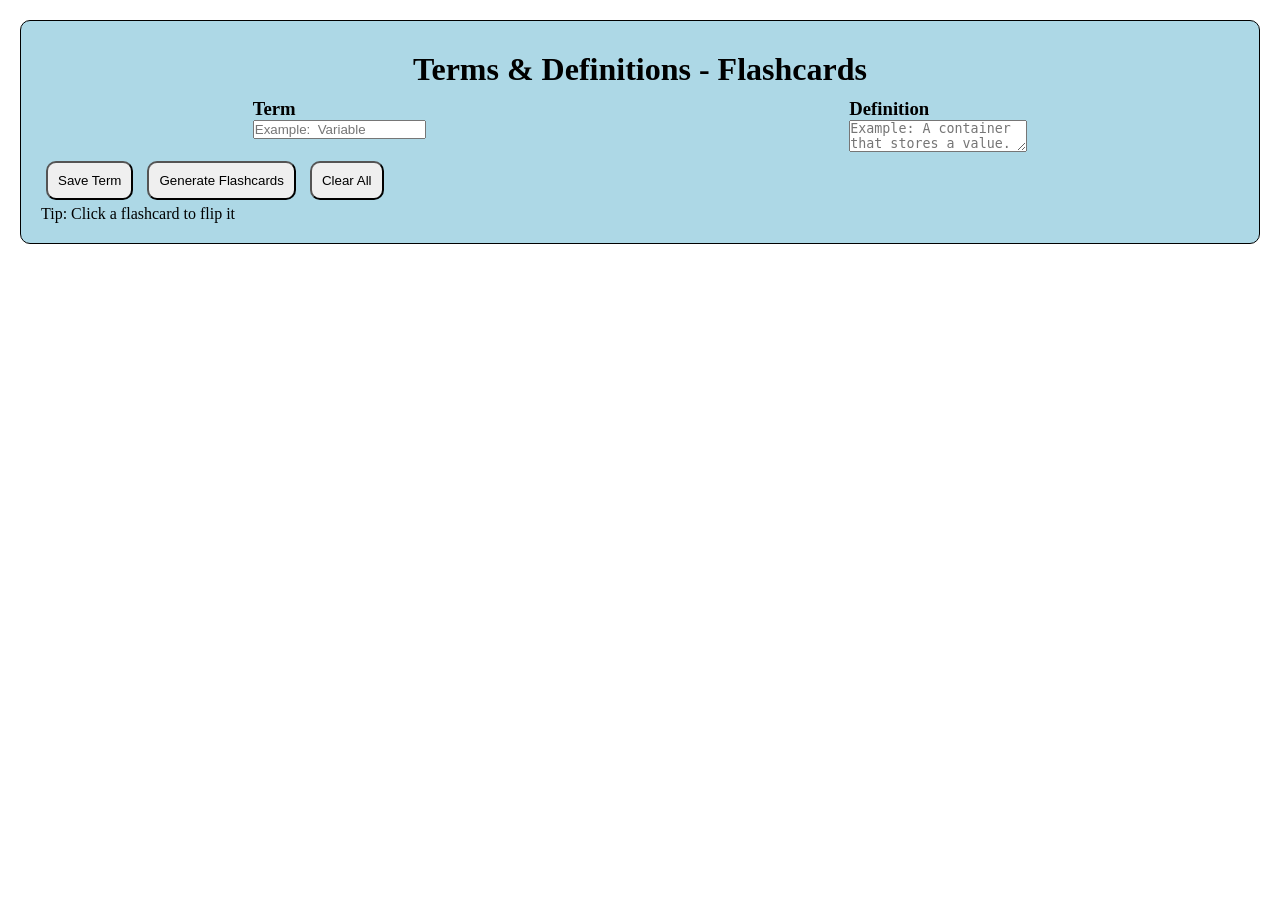
<file: index.html>
<!DOCTYPE html>
<html lang="en">
<head>
    <meta charset="UTF-8">
    <meta name="viewport" content="width=device-width, initial-scale=1.0">
    <title>Flash Card App</title>
    <link rel="stylesheet" href="card-app.css">
    <script src="card-app.js" defer></script>
</head>
<body>
    <div class="container">
        <h1>Terms & Definitions - Flashcards</h1>

        <div class="texts">
            <div class="term">
                <h3>Term</h3>
                <input type="text" id="input" placeholder="Example:  Variable">
            </div>

            <div class="def">
                <h3>Definition</h3>
                <textarea name="textarea" id="textarea" placeholder="Example: A container that stores a value."></textarea>
            </div>
        </div>
        <div class="buttons">
            <button id="save" onclick="saveTerm()">Save Term</button>
            <button id="generate" onclick="generateFlashcards()">Generate Flashcards</button>
            <button id="clear" onclick="clearAll()">Clear All</button>
        </div>
        <p>Tip: Click a flashcard to flip it</p>

        <div class="cards" id="cards"></div>
    </div>
</body>
</html>
</file>
<file: card-app.css>
*{
    padding: 0;
    margin: 0;
    box-sizing: border-box;
}
.container{
    background-color: lightblue;
    border-radius: 10px;
    margin: 20px;
    border: 1px solid black;
    padding: 20px;
}
h1{
    padding: 10px;
    text-align: center;
}
.texts{
    display: flex;
    flex-direction: row;
    flex-wrap: wrap;
    justify-content: space-around;
}
button{
    padding:10px;
    margin: 5px;
    border-radius: 10px;
}
.card-container{
    width: 340px;
    height: 420px;
    perspective: 1000px;
    cursor: pointer;
}
.cards{
    display: flex;
    gap: 5px;
    justify-content: center;
    flex-wrap: wrap;
}
.card{
    width: 100%;
    height: 100%;
    min-width: 300px;
    position: relative;
    margin: 10px;
    transform-style: preserve-3d;
    transition: transform 0.8s;
}
.card-face{
    position: absolute;
    width: 100%;
    height: 100%;
    backface-visibility: hidden;
    border-radius: 20px;
    display: flex;
    flex-direction: column;
    align-items: center;
    justify-content: center;
    padding: 40px;
    text-align: center;
}
.card-front{
    background: linear-gradient(135deg, #0c1f75, rgb(4, 31, 53));
    color:white;
    box-shadow: 0 20px 60px rgba(9, 24, 92, 0.4);
}
.card-front .icon{
    font-size: 64px;
    margin-bottom: 24px;
}
.card-front h2{
    font-size: 26px;
    margin-bottom: 15px;
}
.card-front p{
    font-size: 15px;
    line-height: 1.6;
    opacity: 0.9;
}
.card-back{
    background: linear-gradient(135deg, #613166, #ca3549);
    color:white;
    box-shadow: 0 20px 60px rgba(141, 16, 33, 0.4);
    transform: rotateY(180deg);

}
.card-back h2{
    font-size: 26px;
    margin-bottom: 15px;
}
.card-back p{
    font-size: 15px;
    line-height: 1.6;
    opacity: 0.9;
}
</file>
